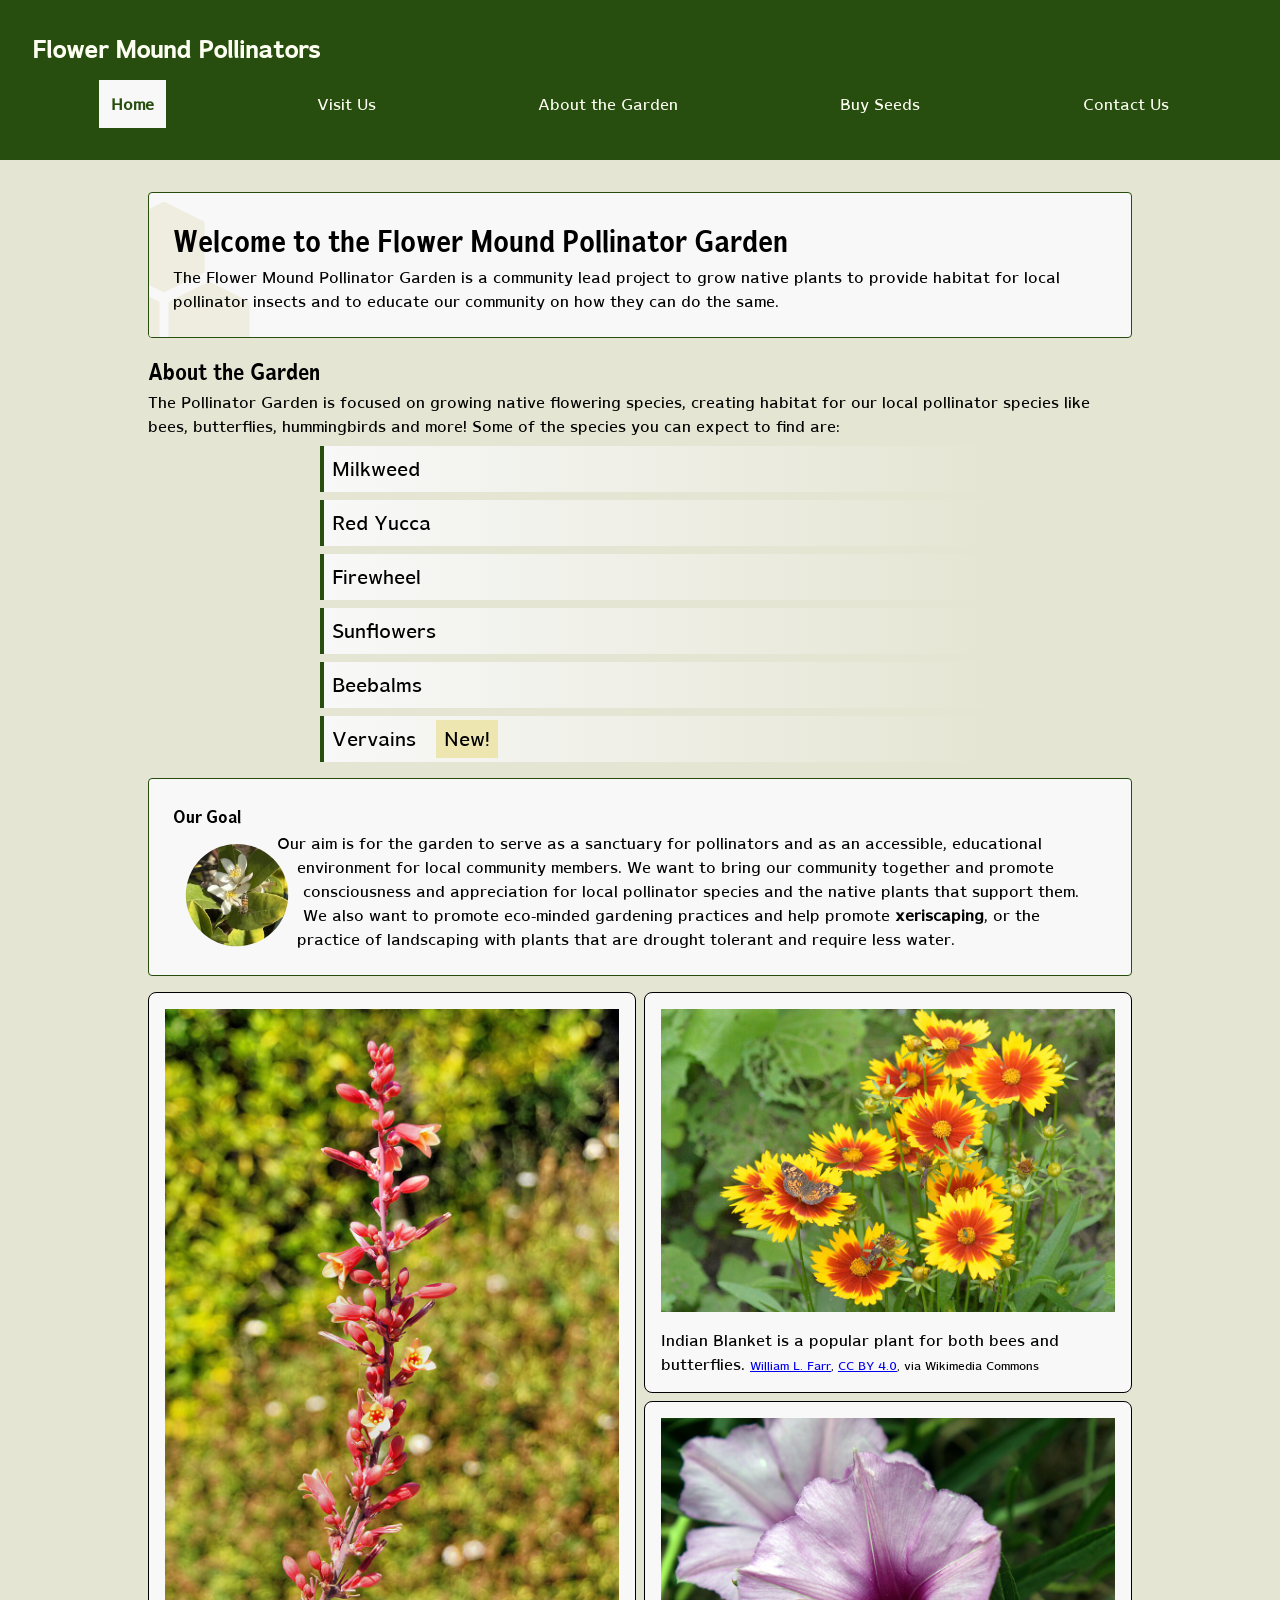
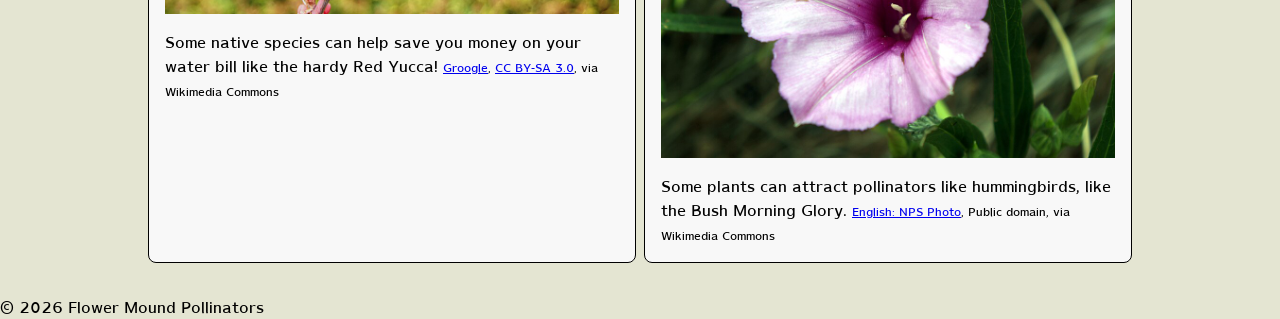
<file: index.html>
<!doctype html>
<html lang="en">
    <head>
        <meta charset="utf-8">
        <meta name="viewport" content="width=device-width,initial-scale=1">
        <title>Home | Flower Mound Pollinators</title>
        <link rel="stylesheet" href="styles.css">
        <script src="navigation.js" defer></script>
    </head>
    <body>
<a class="skip-link" href="#main">Skip to main content</a>
<header class="site-header">
    <a class="brand" href="index.html">Flower Mound Pollinators</a>
    <nav aria-label="Primary navigation">
        <button class="menu-button" type="button" aria-controls="primary-nav" aria-expanded="false" hidden>Menu</button>
        <ul class="nav-list" id="primary-nav">
            <li><a href="index.html" aria-current="page">Home</a></li>
            <li><a href="visit.html">Visit Us</a></li>
            <li><a href="index.html#about">About the Garden</a></li>
            <li><a href="seeds.html">Buy Seeds</a></li>
            <li><a href="support.html">Contact Us</a></li>
        </ul>
    </nav>
</header>
<main id="main">
    <section class="card welcome">
        <h1>Welcome to the Flower Mound Pollinator Garden</h1>
        <p>The Flower Mound Pollinator Garden is a community lead project to grow native plants to provide habitat for local pollinator insects and to educate our community on how they can do the same.</p>
        <svg width="200" height="200" viewBox="0 0 200 200" id="honeycomb" aria-hidden="true">
                <polygon points="25 10, 75 10, 95 50, 75 90, 25 90, 5 50" class="comb"></polygon>
                <polygon points="105 55, 155 55, 175 95, 155 135, 105 135, 85 95" class="comb"></polygon>
                <polygon points="25 100, 75 100, 95 140, 75 180, 25 180, 5 140" class="comb"></polygon>
        </svg>
    </section>
    <section>
        <h2 id="about">About the Garden</h2>
        <p>The Pollinator Garden is focused on growing native flowering species, creating habitat for our local pollinator species like bees, butterflies, hummingbirds and more! Some of the species you can expect to find are:</p>
        <ul id="flowerlist">
            <li>Milkweed</li>
            <li>Red Yucca</li>
            <li>Firewheel</li>
            <li>Sunflowers</li>
            <li>Beebalms</li>
            <li class="new">Vervains <span class="badge"></span></li>
        </ul>
        </section>
        <section>
            <div class="card">
            <h3>Our Goal</h3>
            <img src="lemontree.jpg" alt="A closeup of a white flower blooming on a lemon tree with a honey bee atop it." class="shape-img" width="603" height="803">
            <p>Our aim is for the garden to serve as a sanctuary for pollinators and as an accessible, educational environment for local community members. We want to bring our community together and promote consciousness and appreciation for
                local pollinator species and the native plants that support them. We also want to promote eco-minded gardening practices and help promote <strong>xeriscaping</strong>, or the practice of landscaping with plants that are drought tolerant and require less water.
            </p>
            </div>
            <div class="gallery">
        <figure class="fig-card" id="fig1">
            <img src="Hesperaloe-parviflora-flowers.jpeg" alt="Closeup of the vibrant pink flowers of the red yucca">
            <figcaption>Some native species can help save you money on your water bill like the hardy Red Yucca! <span class="source"><a href="https://commons.wikimedia.org/wiki/File:Hesperaloe-parviflora-flowers.jpeg">Groogle</a>, <a href="https://creativecommons.org/licenses/by-sa/3.0">CC BY-SA 3.0</a>, via Wikimedia Commons</span></figcaption>
        </figure>
        <figure class="fig-card" id="fig2">
            <img src="Indian_Blanket.jpg" alt="A cluster of yellow flowers with a red center, a butterfly resting on one of them.">
            <figcaption>Indian Blanket is a popular plant for both bees and butterflies. <span class="source"><a href="https://commons.wikimedia.org/wiki/File:Pearl_crescent_on_Indian_blanket,_Lake_Livingston_State_Park,_Polk_Co._TX;_29_April_2025.jpg">William L. Farr</a>, <a href="https://creativecommons.org/licenses/by/4.0">CC BY 4.0</a>, via Wikimedia Commons</span></figcaption>
        </figure>
        <figure class="fig-card" id="fig3">
            <img src="Ipomoea_leptophylla.JPG" alt="A soft pink flower with a deep purple center.">
            <figcaption>Some plants can attract pollinators like hummingbirds, like the Bush Morning Glory. <span class="source"><a href="https://commons.wikimedia.org/wiki/File:File-Ipomoea_leptophylla_-_native;-Alternate_names-_Bush_moonflower,_manroot;-Blooms_June_-_August;-More_info-_(3f270233-2f64-4721-a671-fb15d7d7c4bd).JPG">English:  NPS Photo</a>, Public domain, via Wikimedia Commons</span></figcaption>
        </figure>
        </div>
        </section>
</main>
<footer>
    <p>&copy; 2026 Flower Mound Pollinators</p>
</footer>
</body>
</html>
</file>
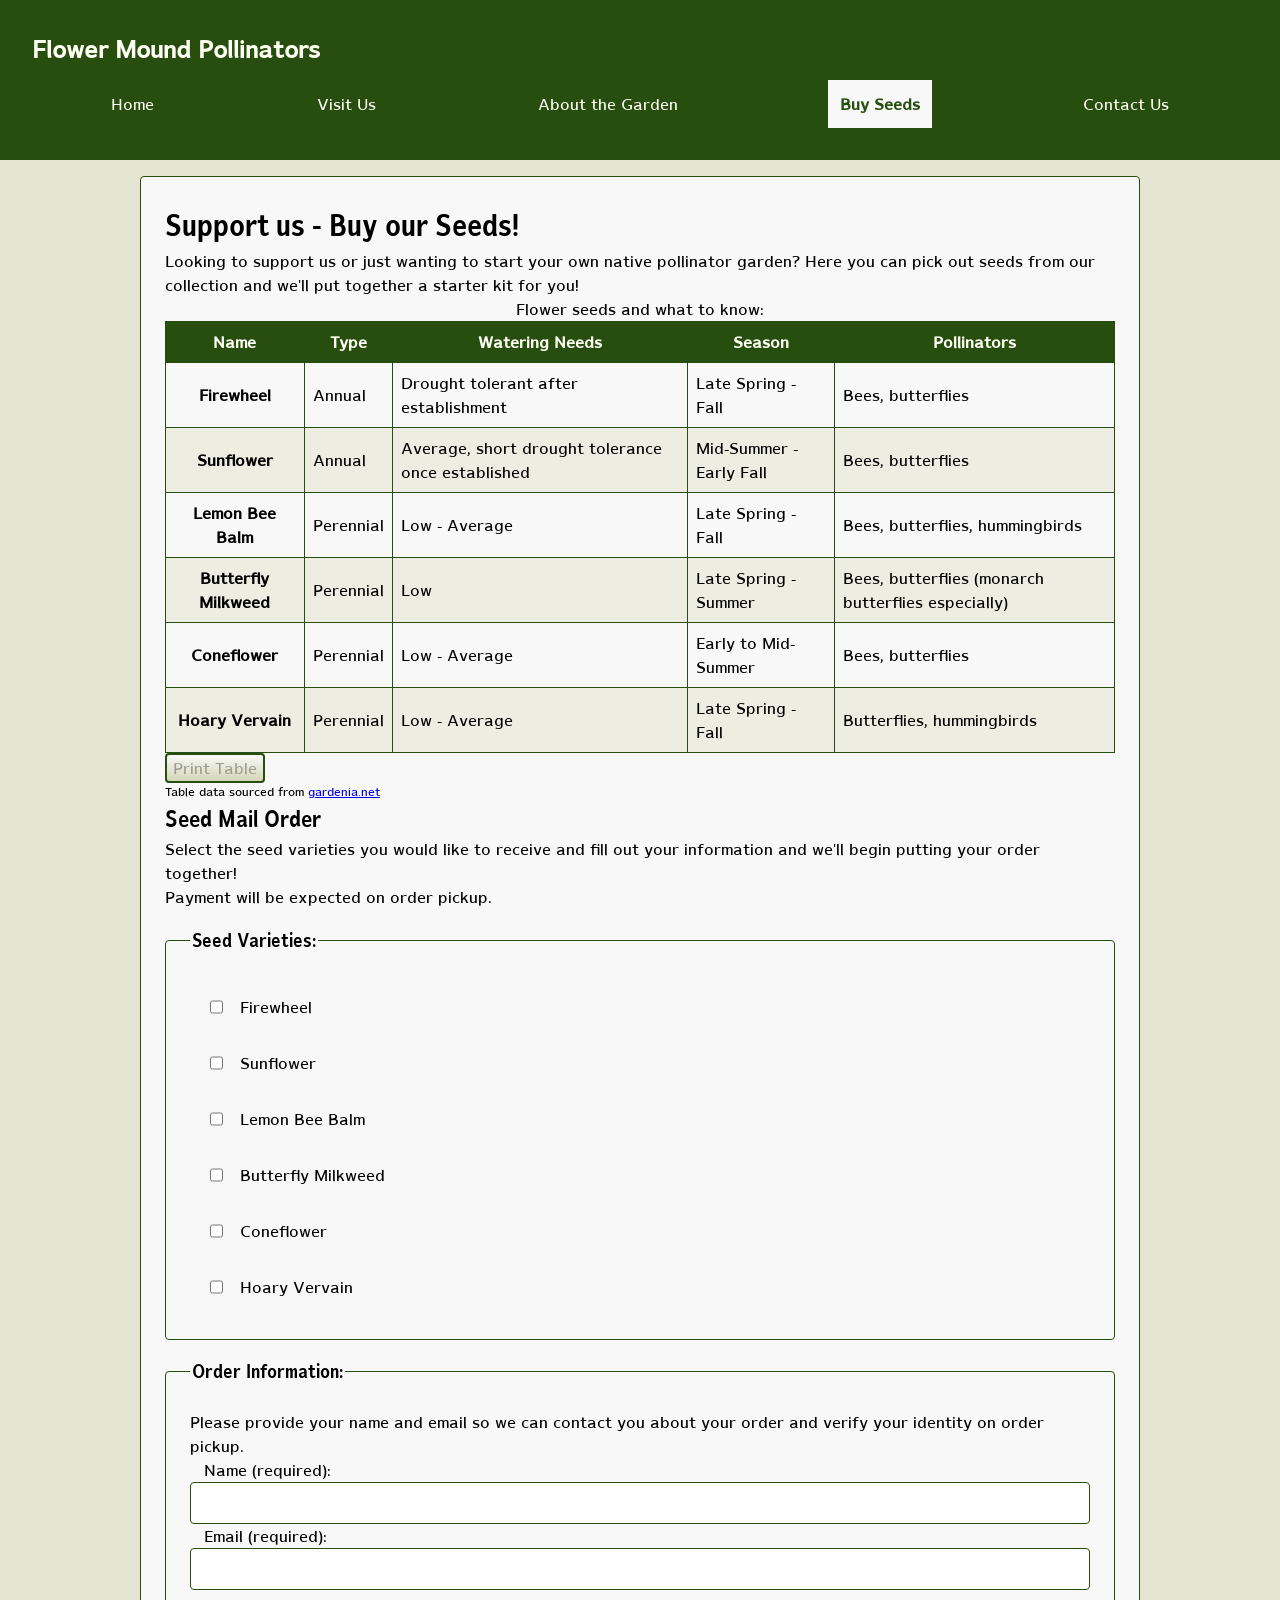
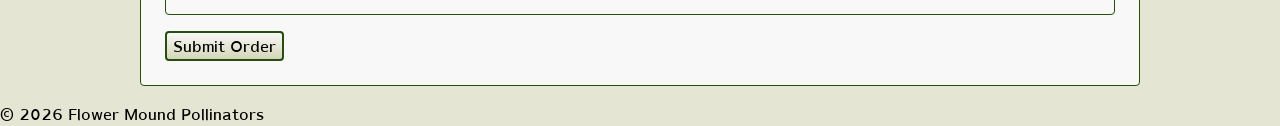
<file: seeds.html>
<!doctype html>
<html lang="en">
    <head>
        <meta charset="utf-8">
        <meta name="viewport" content="width=device-width,initial-scale=1">
        <title>Support | Flower Mound Pollinators</title>
        <link rel="stylesheet" href="styles.css">
        <script src="navigation.js" defer></script>
    </head>
    <body>
<a class="skip-link" href="#main">Skip to main content</a>
<header class="site-header">
    <a class="brand" href="index.html">Flower Mound Pollinators</a>
    <nav aria-label="Primary navigation">
        <button class="menu-button" type="button" aria-controls="primary-nav" aria-expanded="false" hidden>Menu</button>
        <ul class="nav-list" id="primary-nav">
            <li><a href="index.html">Home</a></li>
            <li><a href="visit.html">Visit Us</a></li>
            <li><a href="index.html#about">About the Garden</a></li>
            <li><a href="seeds.html" aria-current="page">Buy Seeds</a></li>
            <li><a href="support.html">Contact Us</a></li>
            </ul>
        </nav>
    </header>
<main id="main" class="card">
    <section>
        <h1>Support us - Buy our Seeds!</h1>
    <p>Looking to support us or just wanting to start your own native pollinator garden? Here you can pick out seeds from our collection and we'll put together a starter kit for you!</p>
        <div class="table-region" role="region" tabindex="0" aria-label="Flower seed information table">
                <table>
                    <caption>Flower seeds and what to know:</caption>
                    <thead>
                        <tr>
                            <th scope="col">Name</th>
                            <th scope="col">Type</th>
                            <th scope="col">Watering Needs</th>
                            <th scope="col">Season</th>
                            <th scope="col">Pollinators</th>
                        </tr>
                    </thead>
                    <tbody>
                        <tr>
                            <th scope="row">Firewheel</th>
                            <td>Annual</td>
                            <td>Drought tolerant after establishment</td>
                            <td>Late Spring - Fall</td>
                            <td>Bees, butterflies</td>
                        </tr>
                        <tr>
                            <th scope="row">Sunflower</th>
                            <td>Annual</td>
                            <td>Average, short drought tolerance once established</td>
                            <td>Mid-Summer - Early Fall</td>
                            <td>Bees, butterflies</td>
                        </tr>
                        <tr>
                            <th scope="row">Lemon Bee Balm</th>
                            <td>Perennial</td>
                            <td>Low - Average</td>
                            <td>Late Spring - Fall</td>
                            <td>Bees, butterflies, hummingbirds</td>
                        </tr>
                        <tr>
                            <th scope="row">Butterfly Milkweed</th>
                            <td>Perennial</td>
                            <td>Low</td>
                            <td>Late Spring - Summer</td>
                            <td>Bees, butterflies (monarch butterflies especially)</td>
                        </tr>
                        <tr>
                            <th scope="row">Coneflower</th>
                            <td>Perennial</td>
                            <td>Low - Average</td>
                            <td>Early to Mid-Summer</td>
                            <td>Bees, butterflies</td>
                        </tr>
                        <tr>
                            <th scope="row">Hoary Vervain</th>
                            <td>Perennial</td>
                            <td>Low - Average</td>
                            <td>Late Spring - Fall</td>
                            <td>Butterflies, hummingbirds</td>
                        </tr>
                    </tbody>
                </table>
                <p><button disabled>Print Table</button></p>
                <p class="source">Table data sourced from <a href="https://www.gardenia.net/guide/great-pollinator-plants-for-texas">gardenia.net</a></p>
            </div>
    </section>
    <section>
        <h2>Seed Mail Order</h2>
        <p>Select the seed varieties you would like to receive and fill out your information and we'll begin putting your order together!</p>
        <p>Payment will be expected on order pickup.</p>
        <form method="get">
        <fieldset class="card">
            <legend>Seed Varieties:</legend>
            <p class="seeds"><input type="checkbox" id="seed1" name="firewheel"><label for="seed1">Firewheel</label></p>
            <p class="seeds"><input type="checkbox" id="seed2" name="sunflower"><label for="seed2">Sunflower</label></p>
            <p class="seeds"><input type="checkbox" id="seed3" name="lemon-bee-balm"><label for="seed3">Lemon Bee Balm</label></p>
            <p class="seeds"><input type="checkbox" id="seed4" name="butterfly-milkweed"><label for="seed4">Butterfly Milkweed</label></p>
            <p class="seeds"><input type="checkbox" id="seed5" name="coneflower"><label for="seed5">Coneflower</label></p>
            <p class="seeds"><input type="checkbox" id="seed6" name="hoary-vervain"><label for="seed6">Hoary Vervain</label></p>
        </fieldset>
        <fieldset class="card">
            <legend>Order Information:</legend>
            <p>Please provide your name and email so we can contact you about your order and verify your identity on order pickup.</p>
 
                <label for="name">Name (required):</label>
                <input id="name" name="name" type="text" autocomplete="name" required>
                <span></span>

                <label for="email">Email (required):</label>
                <input id="email" name="email" type="email" autocomplete="email" required>
                <span></span>
        </fieldset>
        <button type="submit">Submit Order</button>
        </form>
    </section>
</main>
<footer>
    <p>&copy; 2026 Flower Mound Pollinators</p>
</footer>
</body>
</html>
</file>
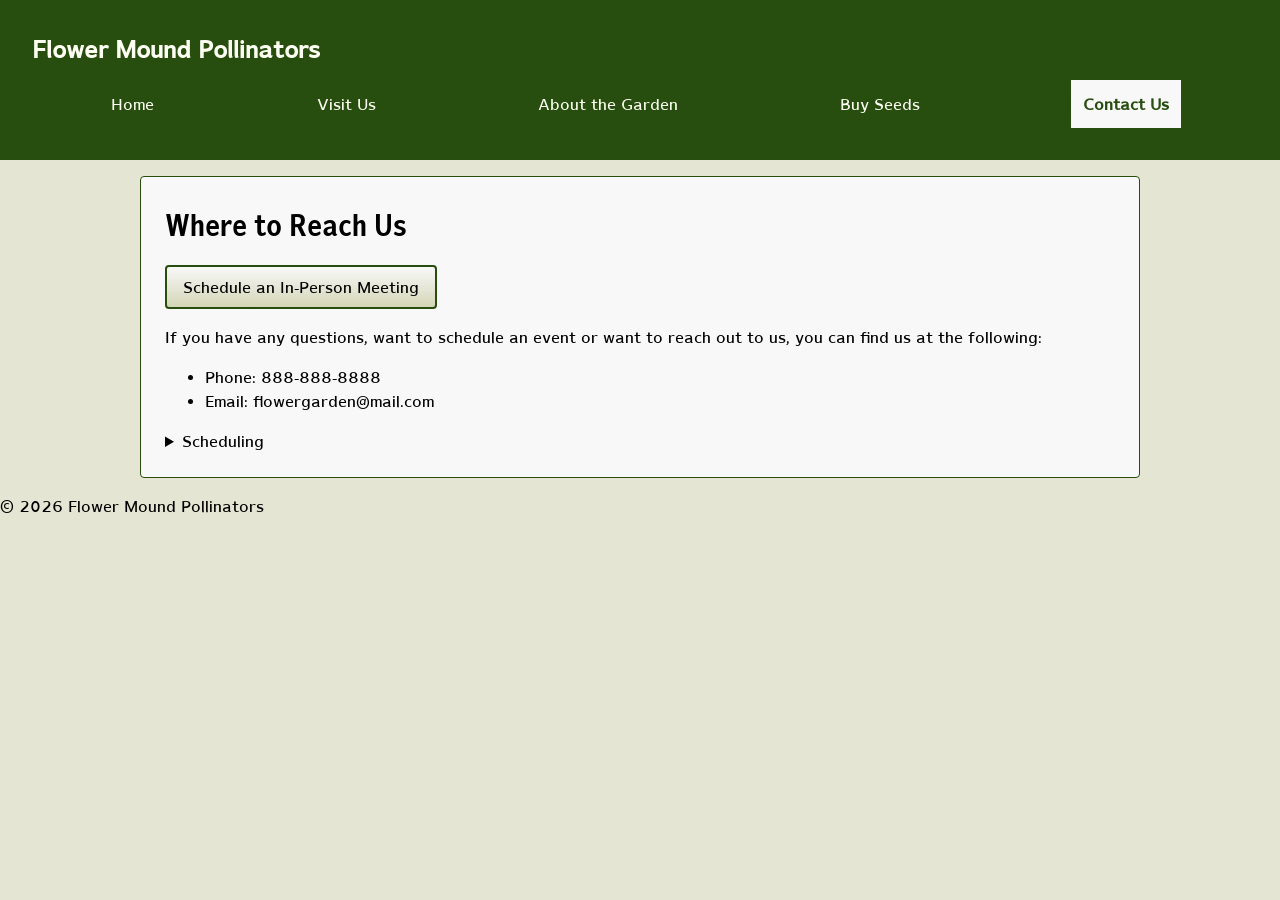
<file: support.html>
<!doctype html>
<html lang="en">
    <head>
        <meta charset="utf-8">
        <meta name="viewport" content="width=device-width,initial-scale=1">
        <title>Support | Flower Mound Pollinators</title>
        <link rel="stylesheet" href="styles.css">
        <script src="navigation.js" defer></script>
    </head>
    <body>
<a class="skip-link" href="#main">Skip to main content</a>
<header class="site-header">
    <a class="brand" href="index.html">Flower Mound Pollinators</a>
    <nav aria-label="Primary navigation">
        <button class="menu-button" type="button" aria-controls="primary-nav" aria-expanded="false" hidden>Menu</button>
        <ul class="nav-list" id="primary-nav">
            <li><a href="index.html">Home</a></li>
            <li><a href="visit.html">Visit Us</a></li>
            <li><a href="index.html#about">About the Garden</a></li>
            <li><a href="seeds.html">Buy Seeds</a></li>
            <li><a href="support.html" aria-current="page">Contact Us</a></li>
            </ul>
        </nav>
    </header>
<main id="main" class="card">
    <section>
    <h1>Where to Reach Us</h1>
    <p><a class="action-button" href="#schedule">Schedule an In-Person Meeting</a></p>
    <p>If you have any questions, want to schedule an event or want to reach out to us, you can find us at the following:</p>
    <ul>
        <li>Phone: 888-888-8888</li>
        <li>Email: flowergarden@mail.com</li>
    </ul>
    <details>
            <summary>Scheduling</summary>
            <div id="schedule" class="schedule">Due to seasonal work-load, in-person meetings are currently unavailable. Please check back later.</div>
        </details>
    </section>
</main>
<footer>
    <p>&copy; 2026 Flower Mound Pollinators</p>
</footer>
</body>
</html>
</file>
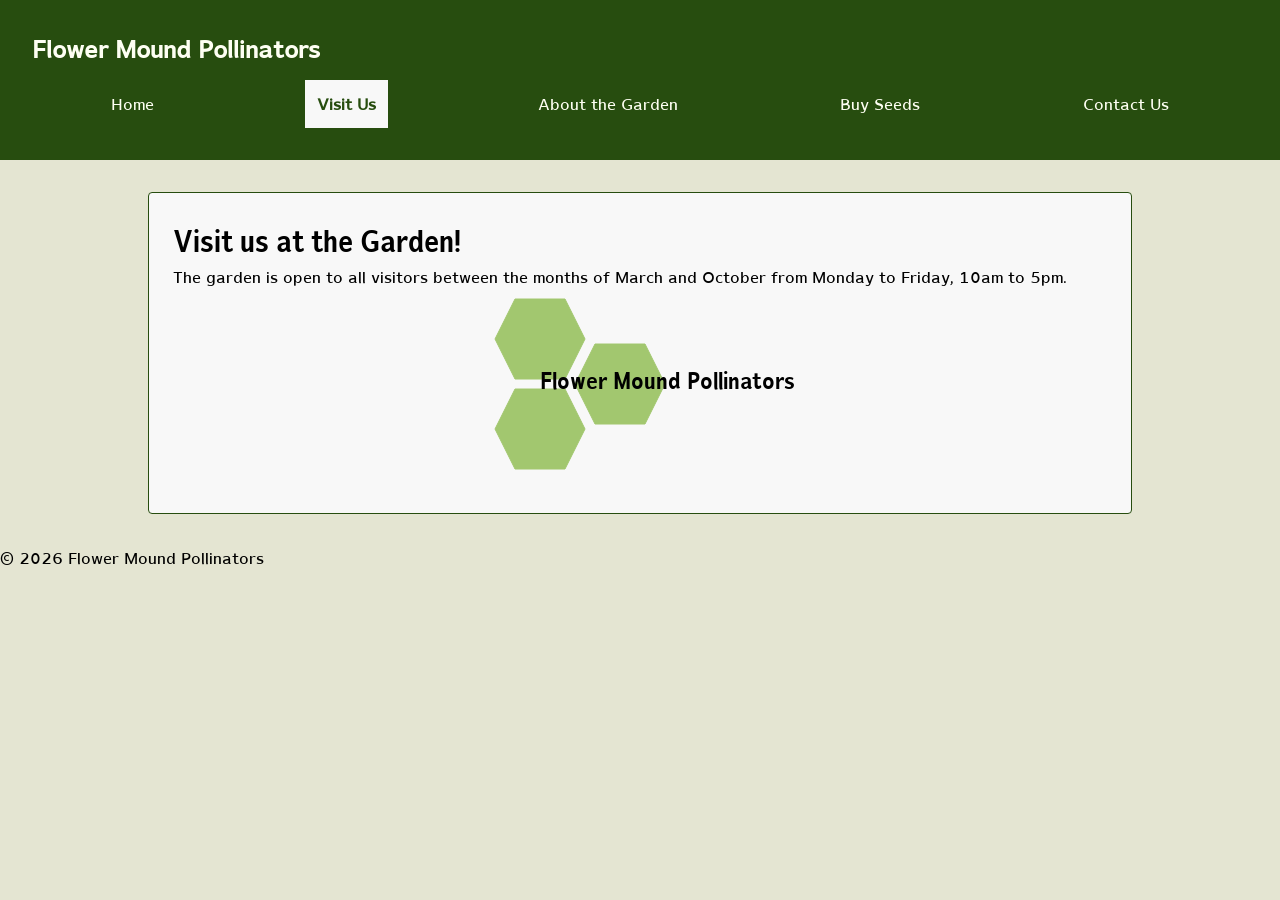
<file: visit.html>
<!doctype html>
<html lang="en">
    <head>
        <meta charset="utf-8">
        <meta name="viewport" content="width=device-width,initial-scale=1">
        <title>Visit | Flower Mound Pollinators</title>
        <link rel="stylesheet" href="styles.css">
        <script src="navigation.js" defer></script>
    </head>
    <body>
<a class="skip-link" href="#main">Skip to main content</a>
<header class="site-header">
    <a class="brand" href="index.html">Flower Mound Pollinators</a>
    <nav aria-label="Primary navigation">
        <button class="menu-button" type="button" aria-controls="primary-nav" aria-expanded="false" hidden>Menu</button>
        <ul class="nav-list" id="primary-nav">
            <li><a href="index.html">Home</a></li>
            <li><a href="visit.html" aria-current="page">Visit Us</a></li>
            <li><a href="index.html#about">About the Garden</a></li>
            <li><a href="seeds.html">Buy Seeds</a></li>
            <li><a href="support.html">Contact Us</a></li>
            </ul>
        </nav>
    </header>
<main id="main">
    <section class="card">
        <h1>Visit us at the Garden!</h1>
    <p>The garden is open to all visitors between the months of March and October from Monday to Friday, 10am to 5pm.</p>
    <svg width="400" height="200" viewBox="50 0 200 200" id="graphic" role="img">
        <title>Flower Mound Pollinators Logo</title>
                <polygon points="25 10, 75 10, 95 50, 75 90, 25 90, 5 50" class="comb"></polygon>
                <polygon points="105 55, 155 55, 175 95, 155 135, 105 135, 85 95" class="comb"></polygon>
                <polygon points="25 100, 75 100, 95 140, 75 180, 25 180, 5 140" class="comb"></polygon>
                <text x="50" y="100" class="graphictxt">Flower Mound Pollinators</text>
        </svg>
    </section>
</main>
<footer>
    <p>&copy; 2026 Flower Mound Pollinators</p>
</footer>
</body>
</html>
</file>
<file: styles.css>
@font-face {
    font-family: 'LT Veritas Cond';
    src: url('LTVeritas-BoldCondensed.woff2') format('woff2'),
        url('LTVeritas-BoldCondensed.woff') format('woff');
    font-weight: bold;
    font-style: normal;
    font-display: swap;
}
@font-face {
    font-family: 'LT Veritas Med';
    src: url('LTVeritas-Medium.woff2') format('woff2'),
        url('LTVeritas-Medium.woff') format('woff');
    font-weight: 500;
    font-style: normal;
    font-display: swap;
}
/* Providing a predictable basis for layout sizing and spacing */
*, *::before, *::after { box-sizing: border-box; }

/* Margin reset to allow for more control from author styling */
body, h1, h2, h3, h4, p, figure{
    margin: 0;
}

/* Line height for better readability */
body{
    line-height: 1.5;
}

/* Media Responsiveness */
img, figure, svg{
    max-width: 100%;
    height: auto;
    display: block;
}

/* Font inheritance for form elements */
input, button, select{
    font: inherit;
}
/* End of Selective Reset */

/* Tokens */

:root{
    --background-color: #E4E5D2; /* Body Background Color */
    --main-text-color: #000000; /* Main Text Color */
    --main-accent-color: #274D0F; /* Main Accent Color (links, header, etc.) */
    --text-secondary-color: #fefff3; /*Secondary Text Color in case of dark backgrounds */
    --secondary-accent-color: #60633e; /* Secondary Accent Color */

    --surface-color: #F8F8F8; /* Card Background Color */
    --card-radius: 0.25rem; /* Card Border Radius */

    --background-notice: #EEE6B1; /* Notice Background Color */
    --border-notice: #998b70; /* Notice Border Color */

    --button-background: #D4D6B7; /* Button Background Color */
    --button-radius: .25rem; /* Button Border Radius */
    --button-text-size: 1rem; /* Button Text Size */
    --button-hover:  #e4e5c4; /* Button Background color on hover */
    --button-text: #000000; /* Button Text Color */
    --space: .75rem; /* Spacing token for padding */

    --disabled-background: #E4E5D2; /* Disabled Button Background Color */
    --disabled-text: #9d9d91; /* Disabled Button Text Color */
    --focus: #317490;
    --success-background: #b1e6b1;
    --success: #1f9e1f;
    --error-background: #ef946b;
    --error-bg-light: #f9d6c5;
    --error: #e9581f;
    --figure-bg: #eeeddf;
    --heading-font-main: 'LT Veritas Cond', sans-serif; /* Heading (h1) Font */
    --heading-font-sub: 'LT Veritas Cond', sans-serif; /* Sub Heading (h2, h3, h4) Font */
    --body-font: 'LT Veritas Med', 'Arial', sans-serif; /* Body Font */
}

body{
    background-color: var(--background-color);
    font-family: var(--body-font);
}

.site-header{
    background-color: var(--main-accent-color);
    color: var(--text-secondary-color);
    padding: 2rem;
}

.brand{
    color: inherit;
    font-size: 1.5rem;
    font-weight: 700;
    text-decoration: none;
}
main{
    max-width: 1000px;
    margin: 2rem auto;
    padding: 0 .5rem;
}
h1{
    font-family: var(--heading-font-main);
    font-size: clamp(1.8rem, 2.5vw, 2.8rem);
}

h2, h3, h4{
    font-family: var(--heading-font-sub);
}

.skip-link {
    position:absolute;
    left:.5rem;
    top:-6rem;
    z-index:20;
    background:var(--background-color);
    color:var(--main-text-color);
    padding:.75rem;
}

.skip-link:focus {
    top:.5rem;
}

:focus-visible{
    outline: 2px solid var(--focus);
    outline-offset: 2px;
}



.menu-button{
    background-color: var(--button-background);
    padding: var(--space);
    font: inherit;
    font-weight: bold;
    border: none;
    border-radius: var(--button-radius);
}

.menu-button:hover{
    background-color: var(--button-hover);
}

.nav-list {
    list-style:none;
    margin:.75rem 0 0;
    padding:0;
    display: grid;
    gap: .25rem;
    
}

.nav-list a {
    display:block;
    color:var(--paper);
    padding:.75rem;
    text-decoration:none;
    outline: 1px solid transparent;
    transition:
    color 160ms ease-out,
    background-color 160ms ease-out,
    outline .5s ease-in-out,
    outline-offset .5s ease-in-out;
}

.nav-list a:active{
    background-color: var(--surface-color);
    color: var(--main-accent-color);
}

.nav-list a:hover, .nav-list a:focus-visible{
    outline: 1px solid var(--surface-color);
    outline-offset: 2px;
}

.nav-list a[aria-current="page"]{
    background-color: var(--surface-color);
    color: var(--main-accent-color);
    font-weight: bold;
}
/* Hiding the collapsed list */

.js .nav-list[data-open="false"] { display: none; }

/* Expanding content above breakpoint */


legend{
    font-family: var(--heading-font-sub);
    font-size: 1.25rem;
}
.new{
    position: relative;
}

.badge::before{
    content: "New!";
    position: absolute;
    top: .25rem;
    left: 7rem;
    background-color: var(--background-notice);
    color: var(--main-text-color);
    padding: .25rem .5rem;
}
.seeds{
    display: flex;
    margin-left: 1em;
}

label{
    padding: .5rem;
    margin: .5rem .25rem;
    border-left: .15rem solid transparent;
    border-radius: var(--card-radius);
    transition:
    border 160ms ease-out,
    background-color 160ms ease-out;
}

.seeds input[type="checkbox"]:checked + label{
    border-left: .15rem solid var(--main-accent-color);
    background-color: var(--success-background);
}

.seeds input[type="checkbox"]:focus-visible + label{
    outline: 2px solid var(--focus);
}


input[type="email"], input[type="text"], textarea{
    width: 100%;
    padding: .5rem;
    border: 1px solid var(--main-accent-color);
    border-radius: var(--card-radius);
}

section{
    position: relative;
}

.welcome{
    overflow: hidden;
}

section > h1, section > p{
    position: relative;
    z-index: 2;
}
.card{
    background-color: var(--surface-color);
    padding: 1.5rem;
    margin: 1rem auto;
    border: 1px solid var(--main-accent-color);
    border-radius: var(--card-radius);
}

table{
    width: 100%;
    border-collapse: collapse;
}

thead{
    background-color: var(--main-accent-color);
    color: var(--text-secondary-color);
}

th,td{
    padding: .5rem;
    border: 1px solid var(--main-accent-color);
}

tbody tr:nth-child(odd){
    background-color: var(--surface-color);
}
tbody tr:nth-child(even){
    --background-color: #edede2;
    background-color: var(--background-color);
}
.table-region{
    overflow-x: auto;
}

.table-region:focus{
    outline: .15rem solid var(--focus);
    
}
figure{
    border: 1px solid;
    background-color: var(--surface-color);
    border-radius: .5rem;
    padding: 1rem;
    margin: 0;
}

#flowerlist{
    max-width: 45rem;
    margin: auto;
    font-size: 1.25rem;
    list-style-type: none;

}

#flowerlist li{
    padding: .5rem;
    background: linear-gradient(to right, var(--surface-color), var(--background-color));
    margin: .5rem auto;
    border-left: .25rem solid var(--main-accent-color);
    animation: slidein 1s ease-in-out;
}

@keyframes slidein{
    from{
        transform: translateX(-100%);
    }
    to{
        transform: translateX(0);
    }
}

figcaption{
    padding-top: 1rem;
}

.source{
    font-size: .75rem;
}
.gallery{
    display: grid;
    gap: .5rem;
    max-width: 100%;
    margin: auto;
}
input:required:valid, input:user-valid{
    background-color: var(--success-background);
    border: 1px solid var(--success);
}

input:user-valid + span::before{
    content: "✓";
    color: var(--success);
}
input:user-invalid{
    background-color: var(--error-bg-light);
    border: 2px dashed var(--error);
    --main-accent-color: var(--error);
}
input:user-invalid + span::before{
    content: "✗";
    color: var(--error);
}



button, .action-button{
    background: linear-gradient(to top, var(--button-background), var(--surface-color));
    color: var(--button-text);
    font-size: var(--button-text-size);
    border: .15rem solid var(--main-accent-color);
    border-radius: var(--button-radius);
}
button:hover, .action-button:hover{
    background: linear-gradient(to top, var(--button-hover), var(--surface-color));
}

button:active, .action-button:active{
    background: linear-gradient(to top, #a1a387, var(--button-background));
}

button:disabled{
    background-color: var(--disabled-background);
    color: var(--disabled-text);
    cursor: not-allowed;
}

.action-button{
    display: inline-block;
    text-decoration: none;
    padding: .5rem 1rem;
    margin: 1rem 0;
}

.schedule{
    background-color: var(--surface-color);
    border-left: .25rem solid var(--surface-color);
    padding: var(--space);
    transition:
    border .5s ease-out,
    background-color .5s ease-out;
}

details[open] .schedule{
    background-color: var(--error-bg-light);
    border-left: .25rem solid var(--error);
}

.comb{
    stroke: var(--figure-bg);
    fill: var(--figure-bg)
}

#honeycomb{
    position: absolute;
    scale: 1;
    z-index:0;
    bottom: -2.5rem;
    left: -5rem;
    transform: rotate(-90deg)
}

#graphic{
    --figure-bg: #a2c76f;
    display: block;
    margin: auto;
}

.graphictxt{
    font-family: var(--heading-font-sub);
    font-size: 1.55rem;
}

.shape-img{
    width:min(8rem);
    float: left;
    margin: 0 1rem 1rem 0;
}

@supports (clip-path: circle()){
    .shape-img{
        clip-path: circle(40%);
    }
}

@supports (shape-outside: circle()){
    .shape-img{
        float: left;
        shape-outside: circle(40%);
    }
}

@media (min-width: 35rem){
        /* Hiding menu button */

  .menu-button { display: none; }

  /* Changing display of nav-list */

  .nav-list,
  .js .nav-list[data-open] { display: flex; }
    .nav-list{
        display: flex;
        justify-content: space-around;
    }

    .gallery{
        grid-template-columns: 1fr 1fr;
    }

    #fig1{
        grid-row-start: 1;
        grid-row-end:3;
    }
}

@media (prefers-reduced-motion: reduce){
    #flowerlist li{
        animation: slidein 0s;
    }
}
</file>
